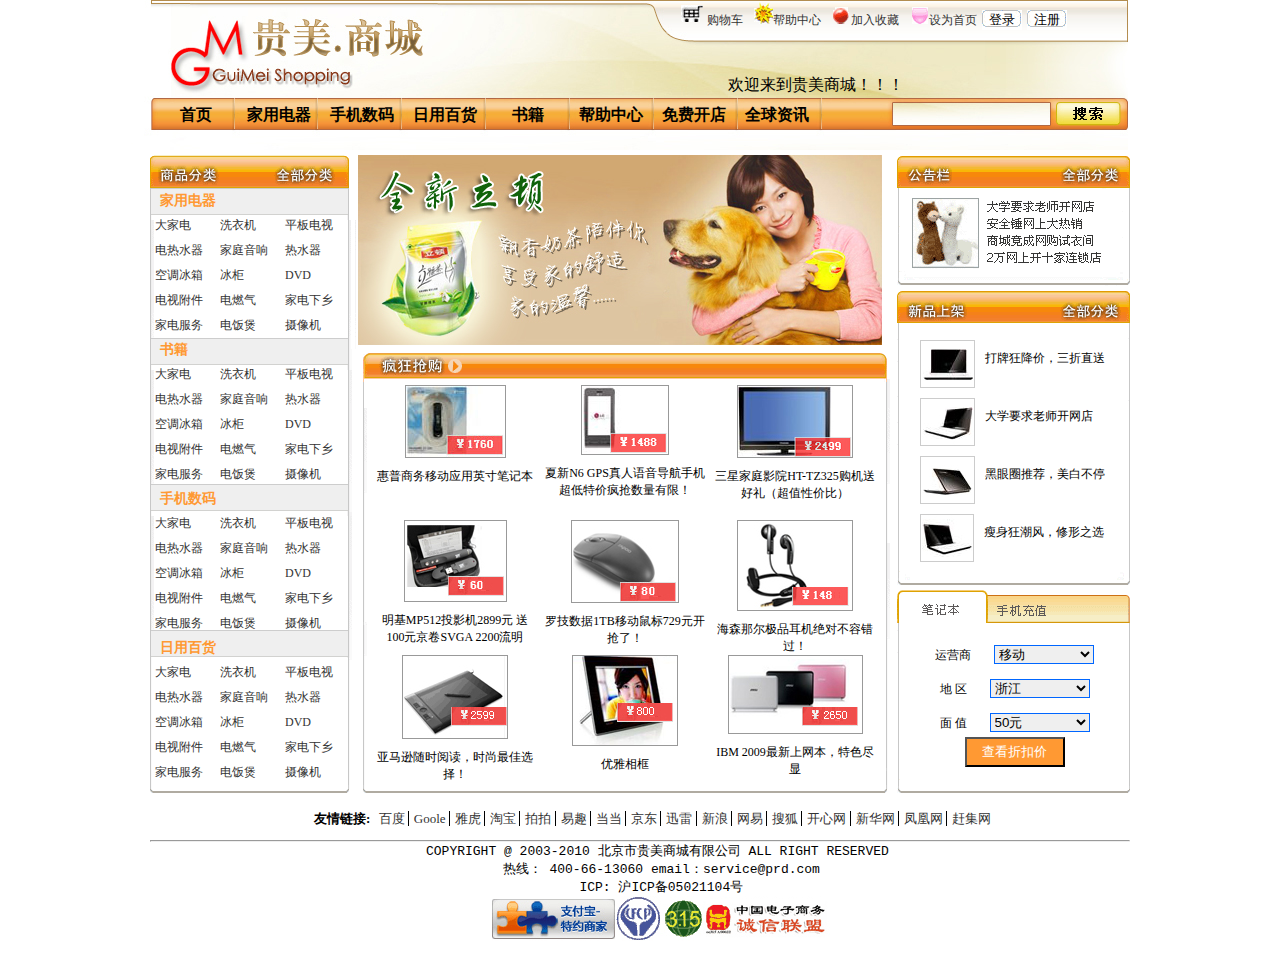
<file: index.html>
﻿<!DOCTYPE html PUBLIC "-//W3C//DTD XHTML 1.0 Transitional//EN" "http://www.w3.org/TR/xhtml1/DTD/xhtml1-transitional.dtd">
<html xmlns="http://www.w3.org/1999/xhtml">
<head>
<meta http-equiv="Content-Type" content="text/html; charset=utf-8" />
<title>首页</title>
<link rel="stylesheet" type="text/css" href="css/index.css" />

</head>

<body>
<div id="head">
  <div id="subnav">
    <ul>
      <li class="pic"></li>
      <li><a href="cart.html">购物车</a></li>
      <li id="pic1" class="pic"></li>
      <li><a href="help.html">帮助中心</a></li>
      <li id="pic2" class="pic"></li>
      <li><a href="#">加入收藏</a></li>
      <li id="pic3" class="pic"></li>
      <li><a href="#">设为首页</a></li>
      <li>
        <form action="log.html" method="post">
          <input type="submit" value="登录"  />
        </form>
      </li>
      <li>
        <form action="reg.html" method="post">
          <input type="submit" value="注册"  />
        </form>
      </li>
    </ul>
  </div>
  <div id="welcome">
  欢迎来到贵美商城！！！
  <span id="showtime"></span>
  <script type="text/javascript">
  	
  	window.onload=function(){
  		var i=0;
  		var dom=document.getElementById("showtime");
  		var year, month,day,hours,minute,second;
  		function clock(){
  			var today=new Date();
  			year=today.getFullYear();
  			month=today.getMonth()+1;
  			day=today.getDate();
  			hour=today.getHours();
  			minute=today.getMinutes();
  			second=today.getSeconds();
  		}
  		setInterval(function(){
  			clock();
  			dom.innerHTML=year+"年"+month+"月"+day+"日"+hour+"点"+minute+"分"+second+"秒";
  		},1000)
  	}


</script>
</div>
  <div id="nav">
    <ul>
      <li><a href="index.html">首页</a></li>
      <li><a href="goodslist.html">家用电器</a></li>
      <li><a href="goodslist.html">手机数码</a></li>
      <li><a href="goodslist.html">日用百货</a></li>
      <li><a href="goodslist.html">书籍</a></li>
      <li><a href="help.html">帮助中心</a></li>
      <li><a href="goodslist.html">免费开店</a></li>
      <li><a href="goodslist.html">全球资讯</a></li>
    </ul>
  </div>
</div>
<div id="main">
<div id="sidebar_a">
  <ul>
    <li class="goodstype"><a href="goodslist.html">家用电器</a></li>
    <li><a href="goods.html">大家电</a></li>
    <li><a href="goods.html">洗衣机</a></li>
    <li><a href="goods.html">平板电视</a></li>
    <li><a href="goods.html">电热水器</a></li>
    <li><a href="goods.html">家庭音响</a></li>
    <li><a href="goods.html">热水器</a></li>
    <li><a href="goods.html">空调冰箱</a></li>
    <li><a href="goods.html">冰柜</a></li>
    <li><a href="goods.html">DVD</a></li>
    <li><a href="goods.html">电视附件</a></li>
    <li><a href="goods.html">电燃气</a></li>
    <li><a href="goods.html">家电下乡</a></li>
    <li><a href="goods.html">家电服务</a></li>
    <li><a href="goods.html">电饭煲</a></li>
    <li><a href="goods.html">摄像机</a></li>
    <li class="goodstype"><a href="goodslist.html">书籍</a></li>
    <li><a href="goods.html">大家电</a></li>
    <li><a href="goods.html">洗衣机</a></li>
    <li><a href="goods.html">平板电视</a></li>
    <li><a href="goods.html">电热水器</a></li>
    <li><a href="goods.html">家庭音响</a></li>
    <li><a href="goods.html">热水器</a></li>
    <li><a href="goods.html">空调冰箱</a></li>
    <li><a href="goods.html">冰柜</a></li>
    <li><a href="goods.html">DVD</a></li>
    <li><a href="goods.html">电视附件</a></li>
    <li><a href="goods.html">电燃气</a></li>
    <li><a href="goods.html">家电下乡</a></li>
    <li><a href="goods.html">家电服务</a></li>
    <li><a href="goods.html">电饭煲</a></li>
    <li><a href="goods.html">摄像机</a></li>
    <li class="goodstype"><a href="goodslist.html">手机数码</a></li>
    <li><a href="goods.html">大家电</a></li>
    <li><a href="goods.html">洗衣机</a></li>
    <li><a href="goods.html">平板电视</a></li>
    <li><a href="goods.html">电热水器</a></li>
    <li><a href="goods.html">家庭音响</a></li>
    <li><a href="goods.html">热水器</a></li>
    <li><a href="goods.html">空调冰箱</a></li>
    <li><a href="goods.html">冰柜</a></li>
    <li><a href="goods.html">DVD</a></li>
    <li><a href="goods.html">电视附件</a></li>
    <li><a href="goods.html">电燃气</a></li>
    <li><a href="goods.html">家电下乡</a></li>
    <li><a href="goods.html">家电服务</a></li>
    <li><a href="goods.html">电饭煲</a></li>
    <li><a href="goods.html">摄像机</a></li>
    <li class="goodstype"><a href="goodslist.html">日用百货</a></li>
    <li><a href="goods.html">大家电</a></li>
    <li><a href="goods.html">洗衣机</a></li>
    <li><a href="goods.html">平板电视</a></li>
    <li><a href="goods.html">电热水器</a></li>
    <li><a href="goods.html">家庭音响</a></li>
    <li><a href="goods.html">热水器</a></li>
    <li><a href="goods.html">空调冰箱</a></li>
    <li><a href="goods.html">冰柜</a></li>
    <li><a href="goods.html">DVD</a></li>
    <li><a href="goods.html">电视附件</a></li>
    <li><a href="goods.html">电燃气</a></li>
    <li><a href="goods.html">家电下乡</a></li>
    <li><a href="goods.html">家电服务</a></li>
    <li><a href="goods.html">电饭煲</a></li>
    <li><a href="goods.html">摄像机</a></li>
  </ul>
</div>
<div id="content">
  <div id="scroll"> <img src="images/ad-01.jpg" /> </div>
  <div id="goods">
    <dl>
      <dt><a href="goods.html"><img src="images/promote-1.jpg" /></a></dt>
      <dd><a href="goods.html">惠普商务移动应用英寸笔记本</a></dd>
    </dl>
    <dl>
      <dt><a href="goods.html"><img src="images/promote-2.jpg" /></a></dt>
      <dd><a href="goods.html">夏新N6 GPS真人语音导航手机超低特价疯抢数量有限！</a></dd>
    </dl>
    <dl>
      <dt><a href="goods.html"><img src="images/promote-3.jpg" /></a></dt>
      <dd><a href="goods.html">三星家庭影院HT-TZ325购机送好礼（超值性价比）</a></dd>
    </dl>
    <dl>
      <dt><a href="goods.html"><img src="images/laser-pen.jpg" /></a></dt>
      <dd><a href="goods.html">明基MP512投影机2899元 送100元京卷SVGA 2200流明</a></dd>
    </dl>
    <dl>
      <dt><a href="goods.html"><img src="images/mouse.jpg" /></a></dt>
      <dd><a href="goods.html">罗技数据1TB移动鼠标729元开抢了！</a></dd>
    </dl>
    <dl>
      <dt><a href="goods.html"><img src="images/earphone.jpg" /></a></dt>
      <dd><a href="goods.html">海森那尔极品耳机绝对不容错过！</a></dd>
    </dl>
    <dl>
      <dt><a href="goods.html"><img src="images/Wancom.jpg" /></a></dt>
      <dd><a href="goods.html">亚马逊随时阅读，时尚最佳选择！</a> </dd>
    </dl>
    <dl>
      <dt><a href="goods.html"><img src="images/Frame.jpg" /></a></dt>
      <dd><a href="goods.html">优雅相框</a></dd>
    </dl>
    <dl>
      <dt><a href="goods.html"><img src="images/notebook.jpg" /></a></dt>
      <dd><a href="goods.html">IBM 2009最新上网本，特色尽显</a></dd>
    </dl>
  </div>
</div>
<div id="sidebar_b">
  <div id="right">
    <ul class="message" style="list-style:none;">
      <li><a href="goods.html"><img src="images/show1.jpg"></a><a href="goods.html">打牌狂降价，三折直送</a></li>
      <li><a href="goods.html"><img src="images/show2.jpg"></a><a href="goods.html">大学要求老师开网店</a></li>
      <li><a href="goods.html"><img src="images/show3.jpg"></a><a href="goods.html">黑眼圈推荐，美白不停</a></li>
      <li><a href="goods.html"><img src="images/show4.jpg"></a><a href="goods.html">瘦身狂潮风，修形之选</a></li>
    </ul>
  </div>
<div id="discount">
	<form action="#" method="post">

	<ul id="tab1">
    	<li>
        
        	运营商
            <select>
            <option>移动</option>
            <option>联通</option>
            <option>电信</option>
            </select><br />
            地&nbsp;区
            <select>
            <option>浙江</option>
            <option>湖北</option>
            <option>广东</option>
            </select>
            <br />
            面&nbsp;值
            <select>
            <option>50元</option>
            <option>100元</option>
            <option>200元</option>
            </select>
            <br />
            <input type="submit" value="查看折扣价" />
        </li>
    </ul>
    <ul id="tab2">
    	<li><img src="images/tab2.gif" /></li>
    </ul>
    </form>
</div>


</div>



<div style="clear:both"></div>
<div id="foot">
  <ul>
    <li class="foot_li"><b>友情链接:</b></li>
    <li class="foot_li"><a href="www.baidu.com">百度</a></li>
    <li><a href="#">Goole</a></li>
    <li><a href="#">雅虎</a></li>
    <li><a href="#">淘宝</a></li>
    <li><a href="#">拍拍</a></li>
    <li><a href="#">易趣</a></li>
    <li><a href="#">当当</a></li>
    <li><a href="#">京东</a></li>
    <li><a href="#">迅雷</a></li>
    <li><a href="#">新浪</a></li>
    <li><a href="#">网易</a></li>
    <li><a href="#">搜狐</a></li>
    <li><a href="#">开心网</a></li>
    <li><a href="#">新华网</a></li>
    <li><a href="#">凤凰网</a></li>
    <li><a href="#">赶集网</a></li>
  </ul>
</div>
<hr />
<div id="siteinfo">
  <PRE>
            COPYRIGHT @ 2003-2010 北京市贵美商城有限公司 ALL RIGHT RESERVED
             热线： 400-66-13060 email：service@prd.com
             ICP: 沪ICP备05021104号
             <img src="images/img1.gif"><img src="images/img2.gif"><img src="images/img3.gif"><img src="images/img4.gif">

         </PRE>
</div>
</body>
</html>
</file>
<file: css/index.css>
﻿@charset "utf-8";
/* CSS Document */
* {
	margin: 0px;
	padding: 0px;
	outline:none;
}
/*头部样式*/
#head {
	width: 1024px;
	height: 150px;
	background-image: url(../images/h_bg.jpg);
	background-repeat: no-repeat;
	margin: auto;
}
#subnav {
	width: 500px;
	height: 40px;
	border: 0px solid #099;
	float: right;
	font-size: 12px;
}
#subnav ul {
	list-style-type: none;
	line-height: 40px;
	margin-left: 25px;
}
.pic {
	width: 30px;
	height: 30px;
	background-image: url(../images/icon.gif);
	background-repeat: no-repeat;
}
#pic1 {
	background-position: -35px 0px;
}
#pic2 {
	background-position: -80px 3px;
}
#pic3 {
	background-position: -120px 3px;
}
#subnav ul li {
	float: left;
}
#subnav ul li input {
	width: 40px;
	height: 20px;
	border: 0px;
	background-image: url(../images/btn.png);
	background-position: -2px -2px;
	margin-top: 10px;
	margin-left: 5px;
}
#subnav ul li a {
	text-decoration: none;
	color: #333;
}
#nav {
	width: 1000px;
	height: 30px;
	text-align: center;
	float: left;
	border: 0px solid #066;
	margin-top: 60px;
}
#nav ul {
	list-style-type: none;
	margin-left: 28px;
	line-height: 30px;
}
#nav ul li {
	width: 83px;
	height: 30px;
	float: left;
	border: 0px solid #0F9;
}
#nav ul li a {
	display: block;
	width: 80px;
	height: 30px;
	text-decoration: none;
	color: #000;
	font-weight: bold;
}
#nav ul li a:hover {
	background-image: url(../images/nav_bg.gif);
}
#welcome{
	position:relative;
	left:600px;
	top:75px;
	}


/*中部样式*/
#main {
	width: 980px;
	height: 660px;
	background-image: url(../images/bg.gif);
	margin: auto;
}
#sidebar_a {
	width: 200px;
	height: 610px;
	border: 0px solid #0CF;
	float: left;
	padding-top: 40px;
}
#sidebar_a ul {
	font-size: 12px;
	list-style-type: none;
}
#sidebar_a .goodstype {
	width: 180px;
	height: 25px;
	font-size: 14px;
	font-weight: bold;
	margin-top: -1px;
	margin-left: 10px;
	margin-right: 100px;
}
#sidebar_a .goodstype a {
	color: #F93;
}
#sidebar_a ul li {
	float: left;
	height: 25px;
	line-height: 23px;
	width: 60px;
	margin-left: 5px;
	border: 0px solid #000;
}
#sidebar_a ul li a {
	text-decoration: none;
	color: #333
}
#sidebar_a ul li a:hover {
	color: #F93;
}
#content {
	width: 530px;
	height: 650px;
	border: 0px solid #0CF;
	float: left;
	margin: 5px;
}
#scroll {
	margin-left: 3px;
}
#goods {
	width: 520px;
	height: 420px;
	margin-top: 35px;
	margin-left: 10px;
	border: 0px solid #06C;
}
#goods dl {
	float: left;
	font-size: 12px;
	border: 0px solid #900;
	width: 160px;
	height: 130px;
	margin-left: 10px;
	margin-top: 5px;
}
#goods dl dt {
	border: 0px solid #F00;
	text-align: center;
}
#goods dl dd {
	border: 0px solid #F00;
	text-align: center;
	margin-top: 10px;
}
#goods dl dt img {
	border: 1px solid #999;
}
#goods dl dd a {
	text-decoration: none;
	color: #000;
}
#goods dl dd a:hover {
	color: #F93;
}
#sidebar_b {
	width: 233px;
	height: 650px;
	border: 0px solid #0CF;
	float: left;
}
#right {
	margin-top: 180px;
	margin-left: 30px;
	width: 500px;
	height: 200px;
	float: left;
	font-size: 12px;
}
#right img {
	vertical-align: middle;
	border: 1px solid #CCC;
	margin-top: 10px;
	margin-right: 10px;
}
#right ul li a {
	text-decoration: none;
	color: #000;
}
#right ul li a:hover {
	color: #F93;
}
/*底部样式*/
#foot {
	border: 0px solid #CCC;
	margin: auto;
	width: 1000px;
	height: 30px;
	text-align: center;
	font-size: 13px;
}
#foot .foot_li {
	border-left: none;
}
#foot ul li {
	display: inline;
	border-left: 1px solid #000;
	padding-left: 5px;
}
#foot ul li a {
	text-decoration: none;
	color: #333;
}
#siteinfo {
	margin-left: 2%;
	width: 90%;
	height: auto;
	text-align: center;
}

#discount{
	width:230px;
	height:200px;
	margin-left:10px;
	margin-top:440px;
	border:0px solid #0FF;
	}

#tab1{
	width:85px;
	border:0px solid blue;
	float:left;
	list-style-type:none;
	padding-top:30px;
	}
#tab2{
	width:144px;
	border:0px solid black;
	float:left;
	list-style-type:none;
	padding-top:30px;
	}
#tab1 li{
	width:229px;
	height:160px;
	border:0px solid black;
	/*display:none;*/
	background-color:#FFF;
	font-size:12px;
	text-align:center;
	margin-top:10px;
	}
#tab1 li select{
	width:100px;
	border:1px solid #06F;
	margin-left:20px;
	margin-top:15px;
	}
#tab1 li input{
	margin-top:5px;
	width:100px;
	height:30px;
	background-color:#F93;
	color:#FFF;
	}


#tab2 li{
	width:220px;
	height:160px;
	border:0px solid black;
	margin-left:-85px;
	display:none;
	background-color:#FFF;
	margin-top:5px;
	}

#tab2:hover li{
	display:block;
	}
</file>
